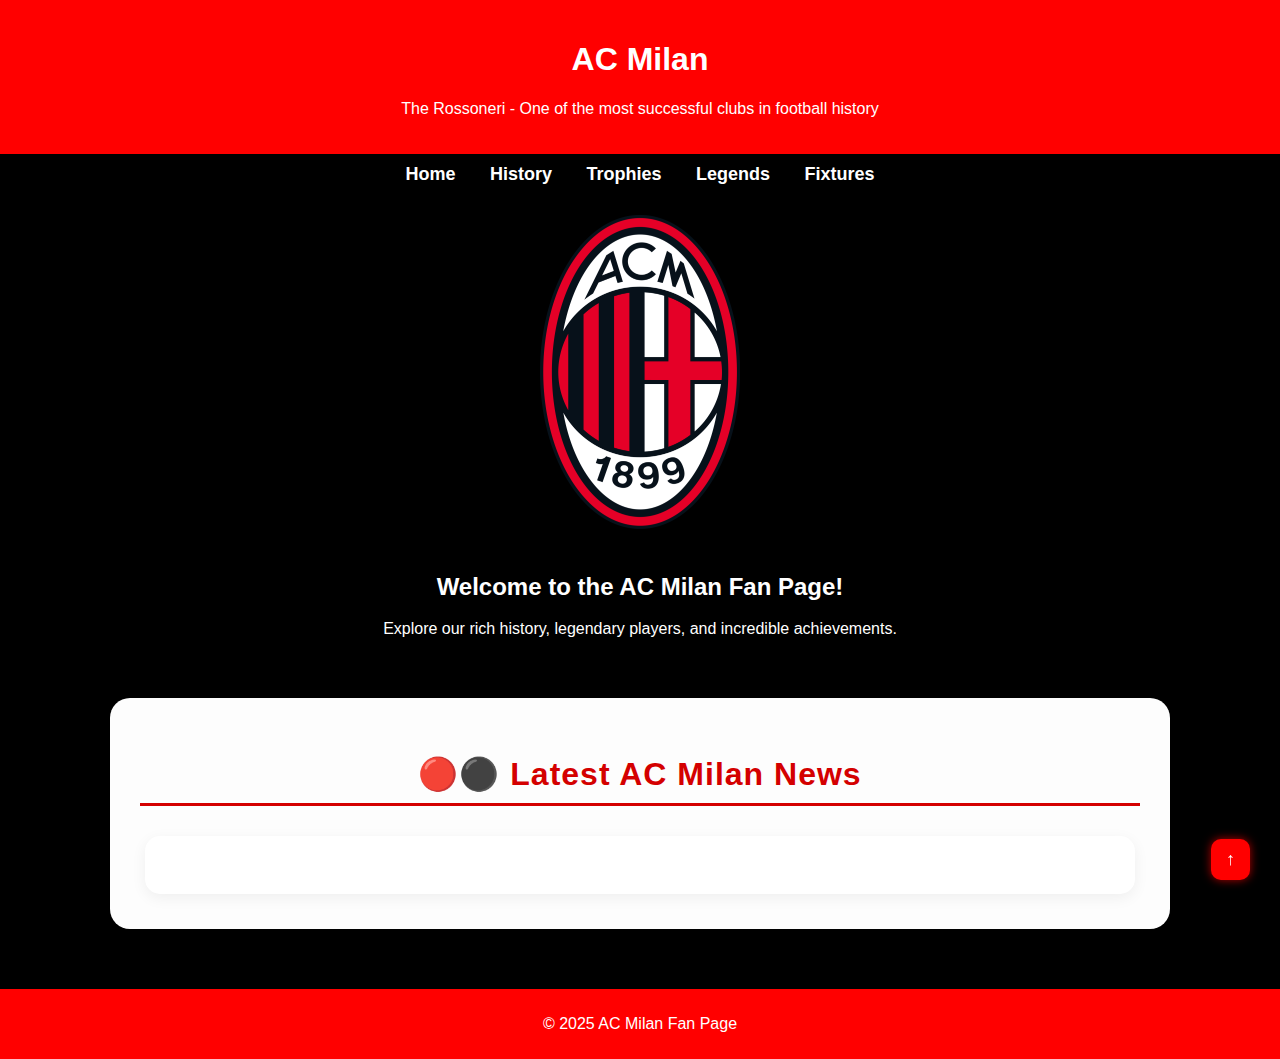
<file: index.html>
<!DOCTYPE html>
<html lang="en">
<head>
  <meta charset="UTF-8" />
  <meta name="viewport" content="width=device-width, initial-scale=1.0"/>
  <title>AC Milan - Home</title>
  <link rel="stylesheet" href="style.css" />
</head>
<body>
  <header>
    <h1>AC Milan</h1>
    <p>The Rossoneri - One of the most successful clubs in football history</p>
  </header>

  <nav>
    <a href="index.html">Home</a>
    <a href="history.html">History</a>
    <a href="trophies.html">Trophies</a>
    <a href="legends.html">Legends</a>
    <a href="fixtures.html">Fixtures</a>
  </nav>

  <section>
    <img src="images/logo.png" alt="AC Milan Logo" class="logo" />
    <h2>Welcome to the AC Milan Fan Page!</h2>
    <p>Explore our rich history, legendary players, and incredible achievements.</p>
  </section>

  <section id="latest-news">
  <h2>🔴⚫ Latest AC Milan News</h2>
  <ul id="news-list">
    <li>Loading news...</li>
  </ul>
</section>

  

  <footer>
    <p>&copy; 2025 AC Milan Fan Page</p>
  </footer>

  <button onclick="scrollToTop()" id="topBtn" title="Go to top">↑</button>
  <script src="script.js"></script>
</body>
</html>
</file>
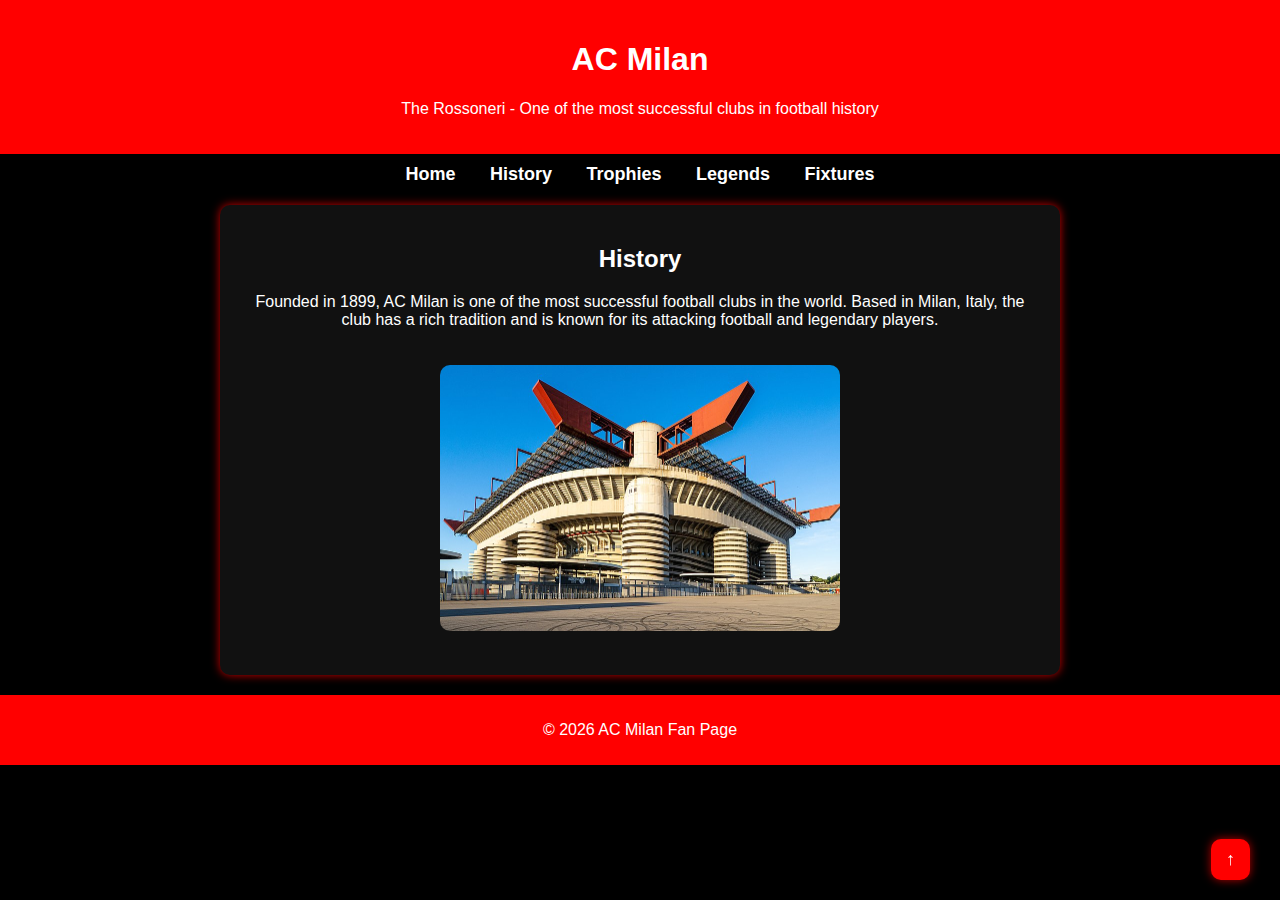
<file: history.html>
<!DOCTYPE html>
<html lang="en">
<head>
  <meta charset="UTF-8" />
  <meta name="viewport" content="width=device-width, initial-scale=1.0"/>
  <title>AC Milan - History</title>
  <link rel="stylesheet" href="style.css" />
</head>
<body>
  <header>
    <h1>AC Milan</h1>
    <p>The Rossoneri - One of the most successful clubs in football history</p>
  </header>

  <nav>
    <a href="index.html">Home</a>
    <a href="history.html">History</a>
    <a href="trophies.html">Trophies</a>
    <a href="legends.html">Legends</a>
    <a href="fixtures.html">Fixtures</a>
  </nav>

  <section class="history">
    <h2>History</h2>
    <p>Founded in 1899, AC Milan is one of the most successful football clubs in the world. Based in Milan, Italy, the club has a rich tradition and is known for its attacking football and legendary players.</p>
    <img src="images/sansiro.png" alt="San Siro Stadium" />
  </section>

  <footer>
    <p>&copy; <span id="year"></span> AC Milan Fan Page</p>
</footer>

<button onclick="scrollToTop()" id="topBtn" title="Go to top">↑</button>
<script src="script.js"></script>

</body>
</html>
</file>
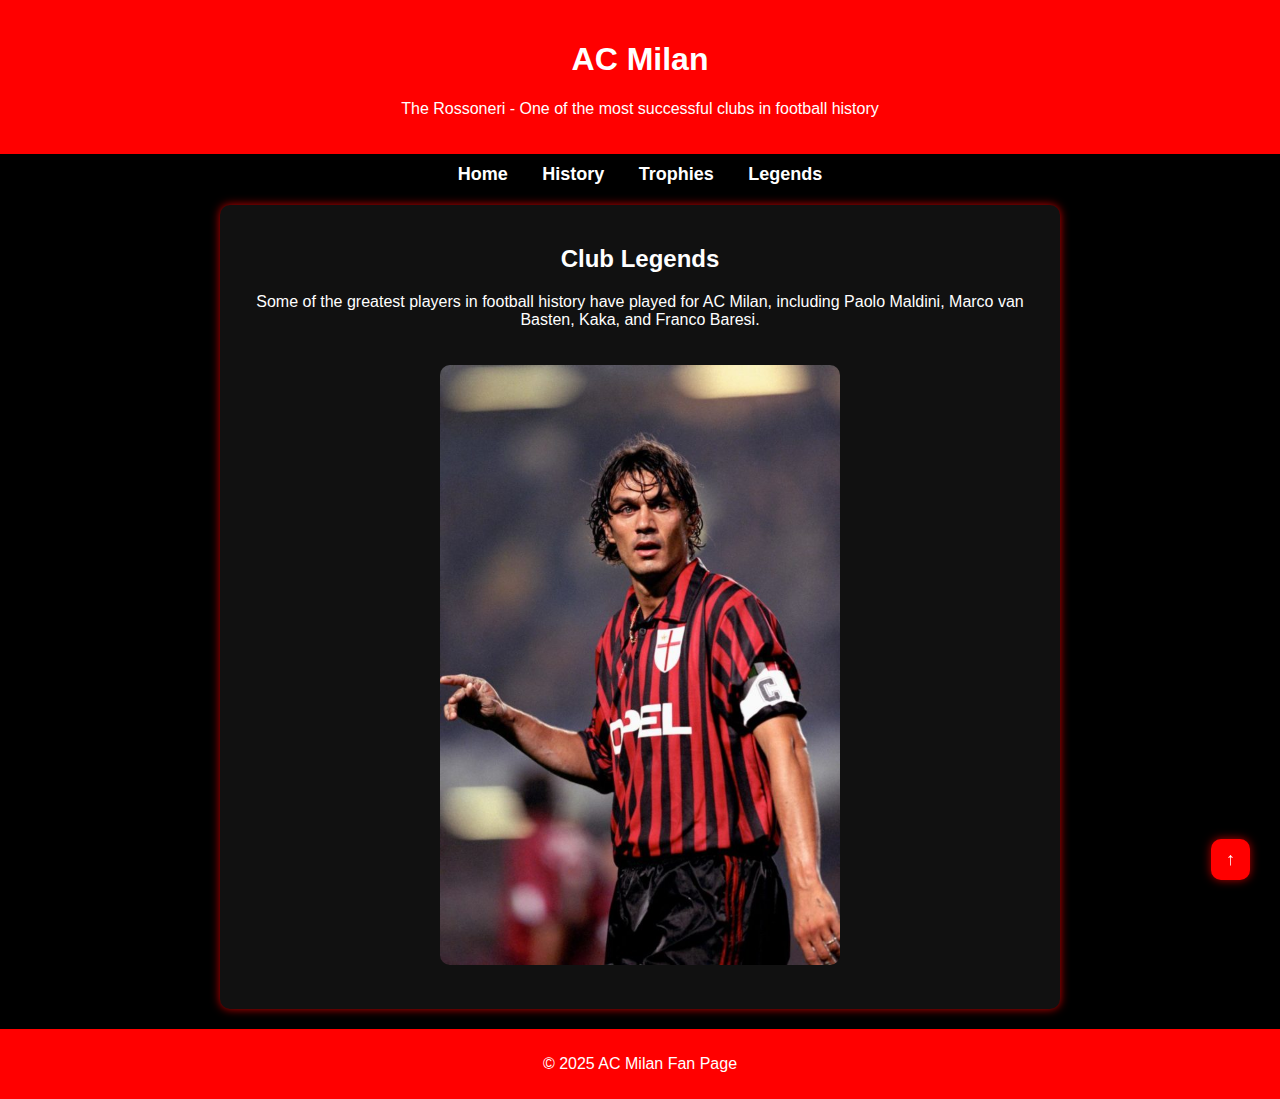
<file: legends.html>
<!DOCTYPE html>
<html lang="en">
<head>
  <meta charset="UTF-8" />
  <meta name="viewport" content="width=device-width, initial-scale=1.0"/>
  <title>AC Milan - Club Legends</title>
  <link rel="stylesheet" href="style.css" />
</head>
<body>
  <header>
    <h1>AC Milan</h1>
    <p>The Rossoneri - One of the most successful clubs in football history</p>
  </header>

  <nav>
    <a href="index.html">Home</a>
    <a href="history.html">History</a>
    <a href="trophies.html">Trophies</a>
    <a href="legends.html">Legends</a>
  </nav>

  <section class="legends">
    <h2>Club Legends</h2>
    <p>Some of the greatest players in football history have played for AC Milan, including Paolo Maldini, Marco van Basten, Kaka, and Franco Baresi.</p>
    <img src="images/Paolo_Maldini.png" alt="Paolo Maldini" />
  </section>

  <footer>
    <p>&copy; 2025 AC Milan Fan Page</p>
  </footer>

  <button onclick="scrollToTop()" id="topBtn" title="Go to top">↑</button>

  <script src="script.js"></script>
</body>
</html>
</file>
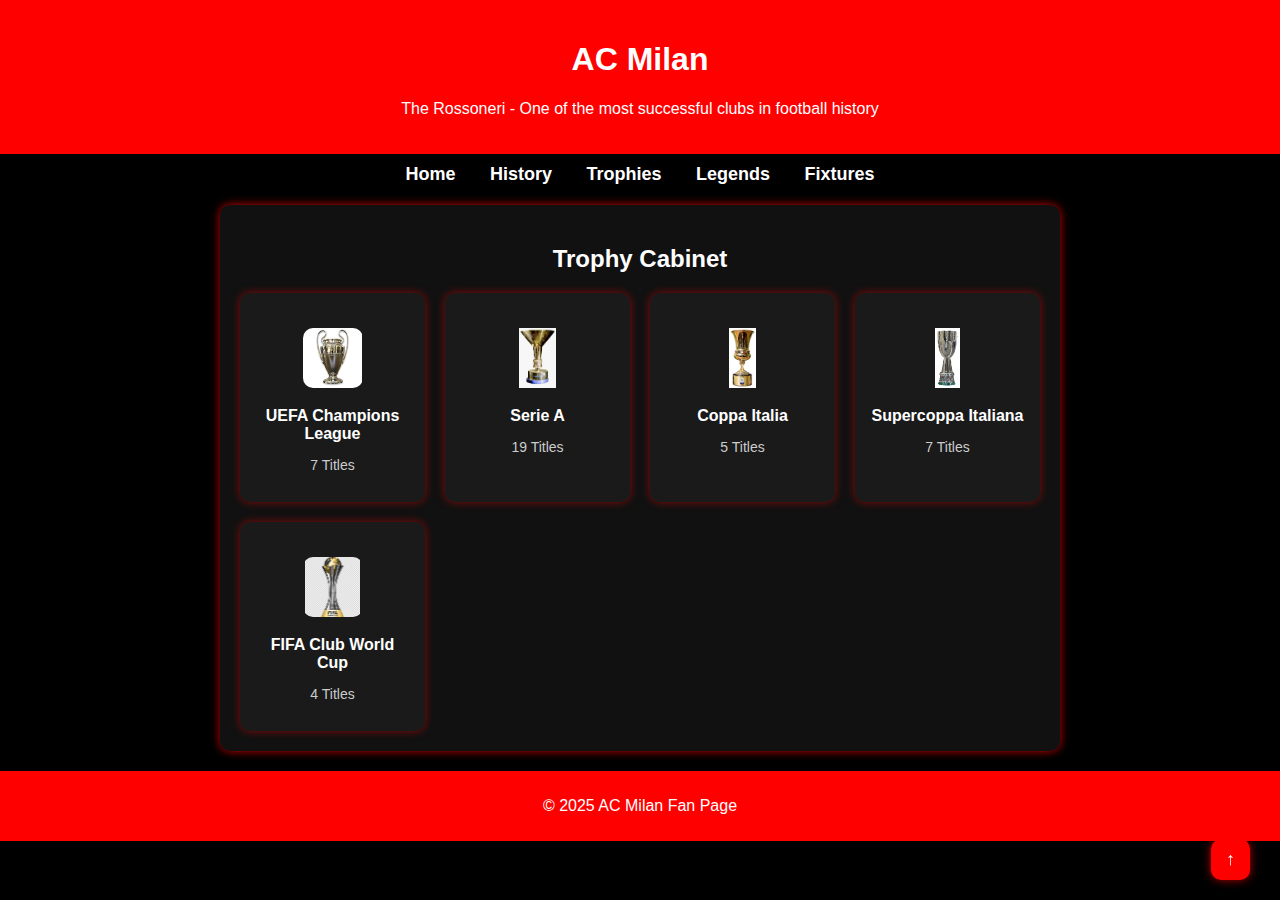
<file: trophies.html>
<!DOCTYPE html>
<html lang="en">
<head>
  <meta charset="UTF-8" />
  <meta name="viewport" content="width=device-width, initial-scale=1.0"/>
  <title>AC Milan - Trophies</title>
  <link rel="stylesheet" href="style.css" />
</head>
<body>
  <header>
    <h1>AC Milan</h1>
    <p>The Rossoneri - One of the most successful clubs in football history</p>
  </header>

  <nav>
    <a href="index.html">Home</a>
    <a href="history.html">History</a>
    <a href="trophies.html">Trophies</a>
    <a href="legends.html">Legends</a>
    <a href="fixtures.html">Fixtures</a>
  </nav>

  <section class="trophies" id="trophies">
    <h2>Trophy Cabinet</h2>
    <div class="trophy-grid">
      <div class="trophy-card">
        <img src="images/champions-league.png" alt="Champions League">
        <p class="trophy-name">UEFA Champions League</p>
        <p class="trophy-count">7 Titles</p>
      </div>
      <div class="trophy-card">
        <img src="images/serie-a.png" alt="Serie A">
        <p class="trophy-name">Serie A</p>
        <p class="trophy-count">19 Titles</p>
      </div>
      <div class="trophy-card">
        <img src="images/coppa-italia.png" alt="Coppa Italia">
        <p class="trophy-name">Coppa Italia</p>
        <p class="trophy-count">5 Titles</p>
      </div>
      <div class="trophy-card">
        <img src="images/supercoppa.png" alt="Supercoppa Italiana">
        <p class="trophy-name">Supercoppa Italiana</p>
        <p class="trophy-count">7 Titles</p>
      </div>
      <div class="trophy-card">
        <img src="images/club-world-cup.png" alt="FIFA Club World Cup">
        <p class="trophy-name">FIFA Club World Cup</p>
        <p class="trophy-count">4 Titles</p>
      </div>
    </div>
  </section>
  

  <footer>
    <p>&copy; 2025 AC Milan Fan Page</p>
  </footer>

  <button onclick="scrollToTop()" id="topBtn" title="Go to top">↑</button>
  <script src="script.js"></script>

</body>
</html>
</file>
<file: style.css>
body {
    font-family: Arial, sans-serif;
    text-align: center;
    background-color: #f4f4f4;
    margin: 0;
    padding: 20px;
}

.container {
    background: white;
    padding: 20px;
    border-radius: 10px;
    box-shadow: 0 0 10px rgba(0, 0, 0, 0.1);
    max-width: 400px;
    margin: auto;
}

button {
    padding: 10px 20px;
    font-size: 16px;
    cursor: pointer;
    transition: all 0.3s ease-in-out;
}
body {
    font-family: Arial, sans-serif;
    background-color: #000;
    color: white;
    text-align: center;
    margin: 0;
    padding: 0;
}
header {
    background: red;
    padding: 20px;
}
.history, .trophies, .legends {
    background: #111;
    padding: 20px;
    margin: 10px auto;
    max-width: 800px;
    border-radius: 10px;
    box-shadow: 0 0 10px rgba(255, 0, 0, 0.8);
}
button {
    background: red;
    color: white;
    padding: 10px 20px;
    border: none;
    cursor: pointer;
    font-size: 16px;
    margin-top: 10px;
}
button:hover {
    background: black;
    color: red;
}
ul {
    list-style: none;
    padding: 0;
}
li {
    background: #222;
    margin: 5px;
    padding: 10px;
    border-radius: 5px;
}
img {
    width: 100%;
    max-width: 500px;
    height: auto;
    border-radius: 10px;
    margin: 20px 0;
}

.logo {
    max-width: 200px; 
}

.history img, .legends img {
    max-width: 400px;
}

footer {
    background: red;
    padding: 10px;
    margin-top: 20px;
}

nav {
    background: black;
    padding: 10px;
    text-align: center;
}

nav a {
    color: white;
    text-decoration: none;
    margin: 0 15px;
    font-size: 18px;
    font-weight: bold;
}

nav a:hover {
    color: red;
}

.trophy-grid {
    display: grid;
    grid-template-columns: repeat(auto-fit, minmax(160px, 1fr));
    gap: 20px;
    margin-top: 20px;
}
  
.trophy-card {
    background-color: #1a1a1a;
    padding: 15px;
    border-radius: 10px;
    box-shadow: 0 0 8px rgba(255, 0, 0, 0.5);
    transition: transform 0.3s;
}
  
.trophy-card:hover {
    transform: scale(1.05);
}
  
.trophy-card img {
    width: 60px;
    height: 60px;
    object-fit: contain;
    margin-bottom: 10px;
}
  
.trophy-name {
    font-weight: bold;
    margin: 5px 0;
    color: white;
}
  
.trophy-count {
    font-size: 14px;
    color: #ccc;
}

#topBtn {
    display: block;
    position: fixed;
    bottom: 20px;
    right: 30px;
    z-index: 99;
    font-size: 18px;
    border: none;
    outline: none;
    background-color: red;
    color: white;
    cursor: pointer;
    padding: 10px 15px;
    border-radius: 10px;
    box-shadow: 0 0 10px rgba(255, 0, 0, 0.7);
    transition: all 0.3s ease;
}

#topBtn:hover {
    background-color: #555;
    color: red;
}

#latest-news {
    max-width: 1000px;
    margin: 60px auto;
    padding: 30px;
    background: #fdfdfd;
    border-radius: 20px;
    box-shadow: 0 10px 30px rgba(0, 0, 0, 0.08);
    font-family: 'Segoe UI', Tahoma, Geneva, Verdana, sans-serif;
}

#latest-news h2 {
    font-size: 2rem;
    color: #d40000;
    border-bottom: 3px solid #d40000;
    padding-bottom: 10px;
    margin-bottom: 25px;
    text-align: center;
    letter-spacing: 1px;
}

#news-list {
    display: grid;
    grid-template-columns: repeat(auto-fit, minmax(280px, 1fr));
    gap: 20px;
    list-style: none;
    padding: 0;
    margin: 0;
}

#news-list li {
    background: #ffffff;
    border-radius: 15px;
    box-shadow: 0 4px 15px rgba(0, 0, 0, 0.06);
    transition: transform 0.3s ease, box-shadow 0.3s ease;
    padding: 20px;
    display: flex;
    flex-direction: column;
    justify-content: space-between;
}

#news-list li:hover {
    transform: translateY(-5px);
    box-shadow: 0 8px 20px rgba(0, 0, 0, 0.12);
}

#news-list a {
    text-decoration: none;
    color: #111;
    font-weight: 600;
    font-size: 1rem;
    line-height: 1.4;
}

#news-list a:hover {
    color: #d40000;
}

.news-icon {
    font-size: 1.3rem;
    margin-right: 8px;
    color: #d40000;
}

#fixtures-section {
    max-width: 800px;
    margin: 40px auto;
    padding: 20px;
    background: #fdfdfd;
    border-left: 5px solid #d40000;
    border-radius: 12px;
    box-shadow: 0 10px 20px rgba(0,0,0,0.05);
}
  
#fixtures-section h2 {
    color: #d40000;
    text-align: center;
    margin-bottom: 20px;
    font-size: 1.8rem;
}
  
#fixtures-list {
    list-style: none;
    padding: 0;
    margin: 0;
}
  
#fixtures-list li {
    background: #fff;
    margin-bottom: 15px;
    padding: 15px 20px;
    border-radius: 10px;
    box-shadow: 0 4px 8px rgba(0,0,0,0.05);
    font-size: 1rem;
    transition: all 0.3s ease;
}
  
#fixtures-list li:hover {
    background-color: #f9f9f9;
}
</file>
